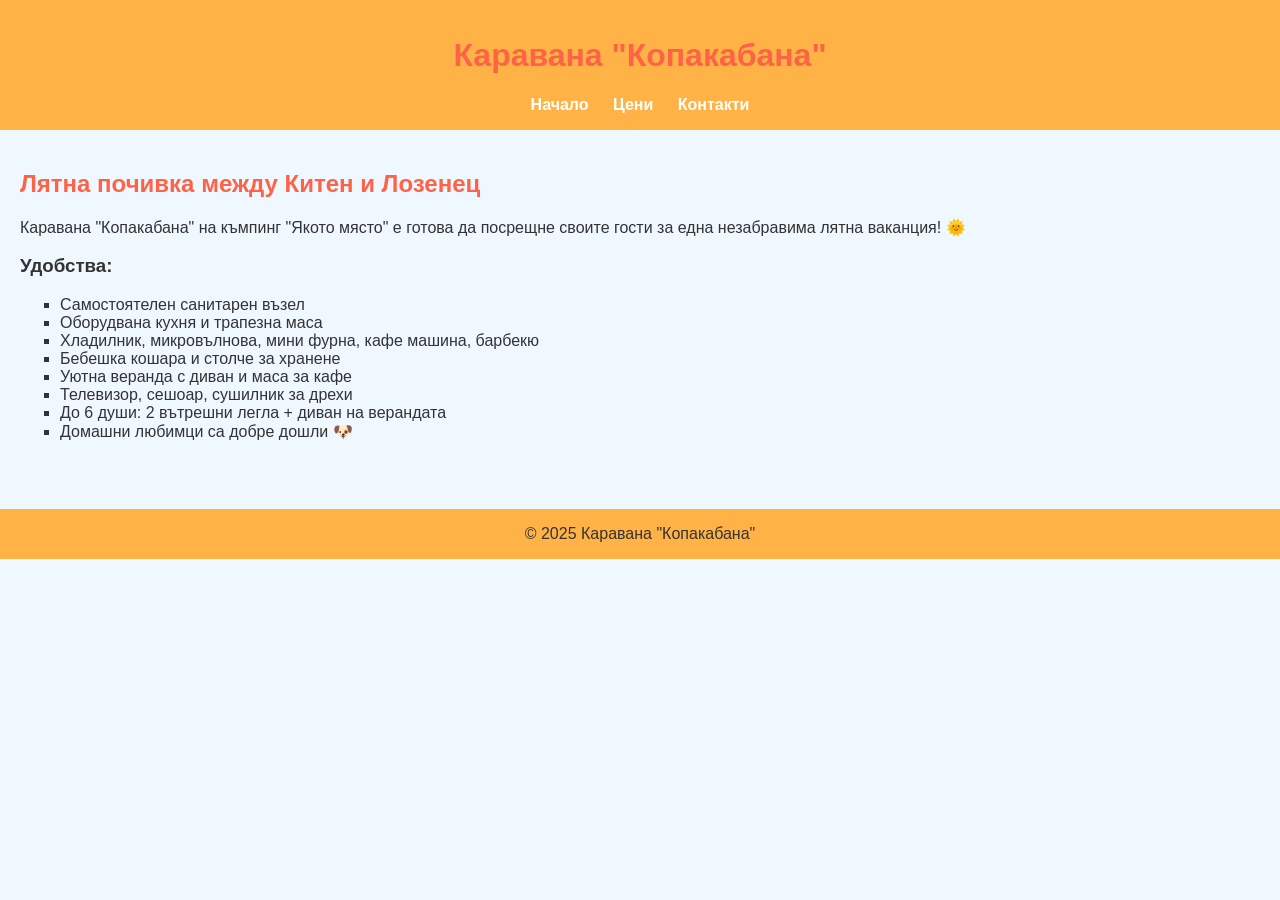
<file: index.html>
<!DOCTYPE html>
<html lang="bg">
<head>
  <meta charset="UTF-8" />
  <meta name="viewport" content="width=device-width, initial-scale=1.0" />
  <title>Каравана Копакабана</title>
  <link rel="stylesheet" href="style.css" />
</head>
<body>
  <header>
    <h1>Каравана "Копакабана"</h1>
    <nav>
      <a href="index.html">Начало</a>
      <a href="prices.html">Цени</a>
      <a href="contact.html">Контакти</a>
    </nav>
  </header>

  <main>
    <section class="hero">
      <h2>Лятна почивка между Китен и Лозенец</h2>
      <p>
        Каравана "Копакабана" на къмпинг "Якото място" е готова да посрещне своите гости за една незабравима лятна ваканция! 🌞
      </p>
    </section>

    <section class="details">
      <h3>Удобства:</h3>
      <ul>
        <li>Самостоятелен санитарен възел</li>
        <li>Оборудвана кухня и трапезна маса</li>
        <li>Хладилник, микровълнова, мини фурна, кафе машина, барбекю</li>
        <li>Бебешка кошара и столче за хранене</li>
        <li>Уютна веранда с диван и маса за кафе</li>
        <li>Телевизор, сешоар, сушилник за дрехи</li>
        <li>До 6 души: 2 вътрешни легла + диван на верандата</li>
        <li>Домашни любимци са добре дошли 🐶</li>
      </ul>
    </section>
  </main>

  <footer>
    &copy; 2025 Каравана "Копакабана"
  </footer>
</body>
</html>
</file>
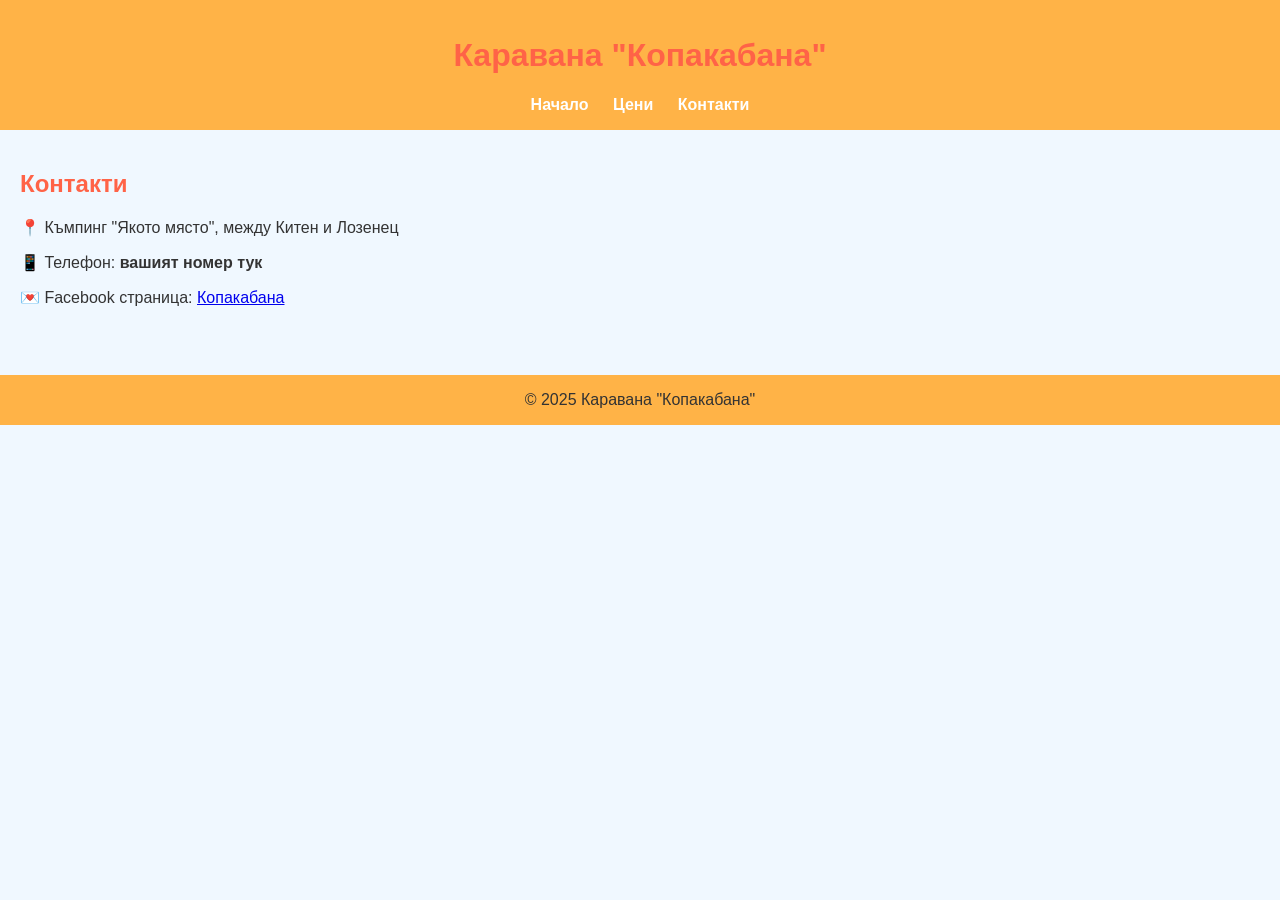
<file: contact.html>
<!DOCTYPE html>
<html lang="bg">
<head>
  <meta charset="UTF-8" />
  <meta name="viewport" content="width=device-width, initial-scale=1.0" />
  <title>Контакти - Каравана Копакабана</title>
  <link rel="stylesheet" href="style.css" />
</head>
<body>
  <header>
    <h1>Каравана "Копакабана"</h1>
    <nav>
      <a href="index.html">Начало</a>
      <a href="prices.html">Цени</a>
      <a href="contact.html">Контакти</a>
    </nav>
  </header>

  <main>
    <h2>Контакти</h2>
    <p>📍 Къмпинг "Якото място", между Китен и Лозенец</p>
    <p>📱 Телефон: <strong>вашият номер тук</strong></p>
    <p>💌 Facebook страница: <a href="https://www.facebook.com/копакабана" target="_blank">Копакабана</a></p>
  </main>

  <footer>
    &copy; 2025 Каравана "Копакабана"
  </footer>
</body>
</html>
</file>
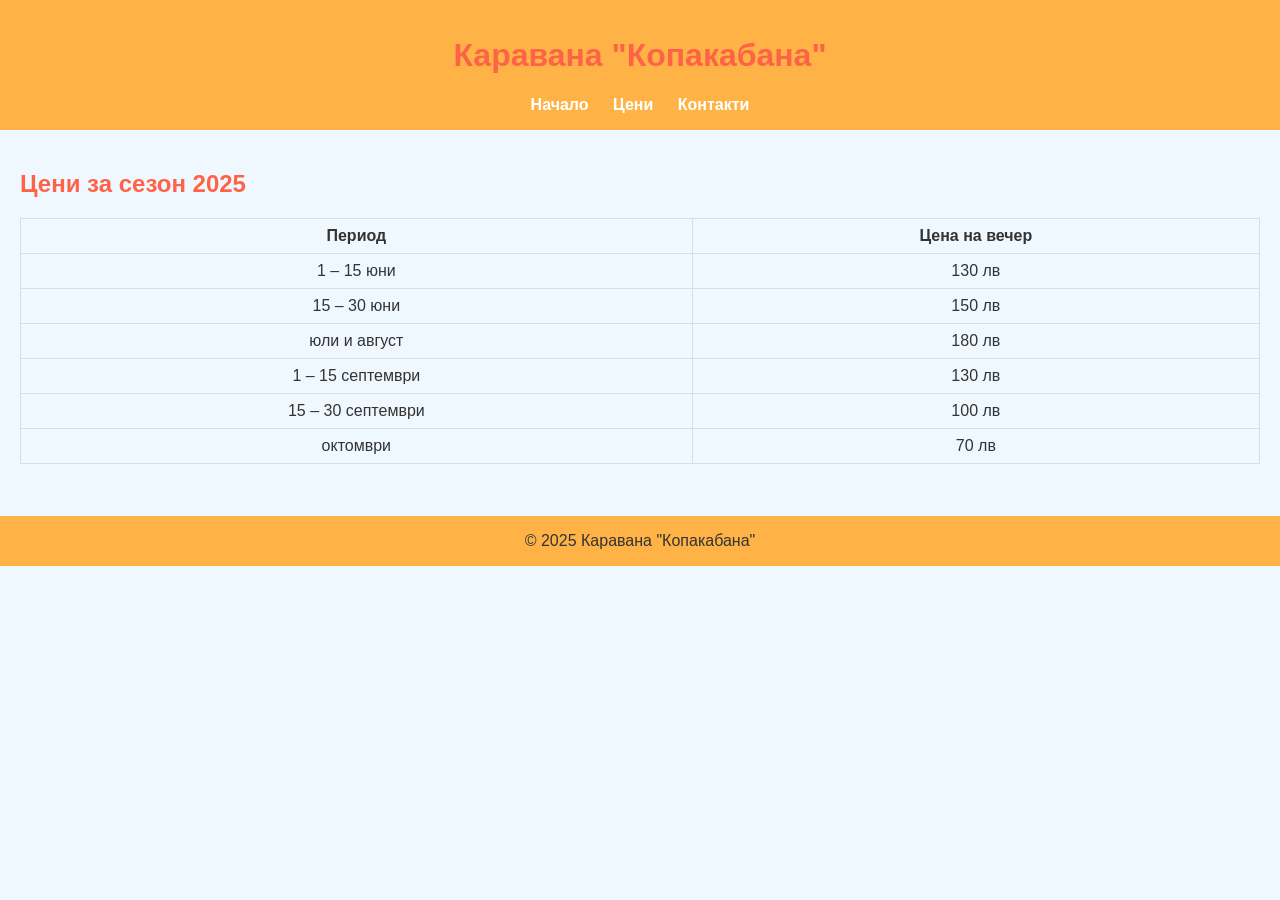
<file: prices.html>
<!DOCTYPE html>
<html lang="bg">
<head>
  <meta charset="UTF-8" />
  <meta name="viewport" content="width=device-width, initial-scale=1.0" />
  <title>Цени - Каравана Копакабана</title>
  <link rel="stylesheet" href="style.css" />
</head>
<body>
  <header>
    <h1>Каравана "Копакабана"</h1>
    <nav>
      <a href="index.html">Начало</a>
      <a href="prices.html">Цени</a>
      <a href="contact.html">Контакти</a>
    </nav>
  </header>

  <main>
    <h2>Цени за сезон 2025</h2>
    <table>
      <tr><th>Период</th><th>Цена на вечер</th></tr>
      <tr><td>1 – 15 юни</td><td>130 лв</td></tr>
      <tr><td>15 – 30 юни</td><td>150 лв</td></tr>
      <tr><td>юли и август</td><td>180 лв</td></tr>
      <tr><td>1 – 15 септември</td><td>130 лв</td></tr>
      <tr><td>15 – 30 септември</td><td>100 лв</td></tr>
      <tr><td>октомври</td><td>70 лв</td></tr>
    </table>
  </main>

  <footer>
    &copy; 2025 Каравана "Копакабана"
  </footer>
</body>
</html>
</file>
<file: style.css>
body {
  font-family: Arial, sans-serif;
  margin: 0;
  padding: 0;
  background-color: #f0f8ff;
  color: #333;
}
header {
  background-color: #ffb347;
  padding: 1em;
  text-align: center;
}
nav a {
  margin: 0 10px;
  color: white;
  text-decoration: none;
  font-weight: bold;
}
nav a:hover {
  text-decoration: underline;
}
main {
  padding: 20px;
}
h1, h2 {
  color: #ff6347;
}
ul {
  list-style-type: square;
}
footer {
  background-color: #ffb347;
  text-align: center;
  padding: 1em;
  margin-top: 2em;
}
table {
  width: 100%;
  border-collapse: collapse;
  margin-top: 1em;
}
th, td {
  border: 1px solid #ddd;
  padding: 8px;
  text-align: center;
}
</file>
